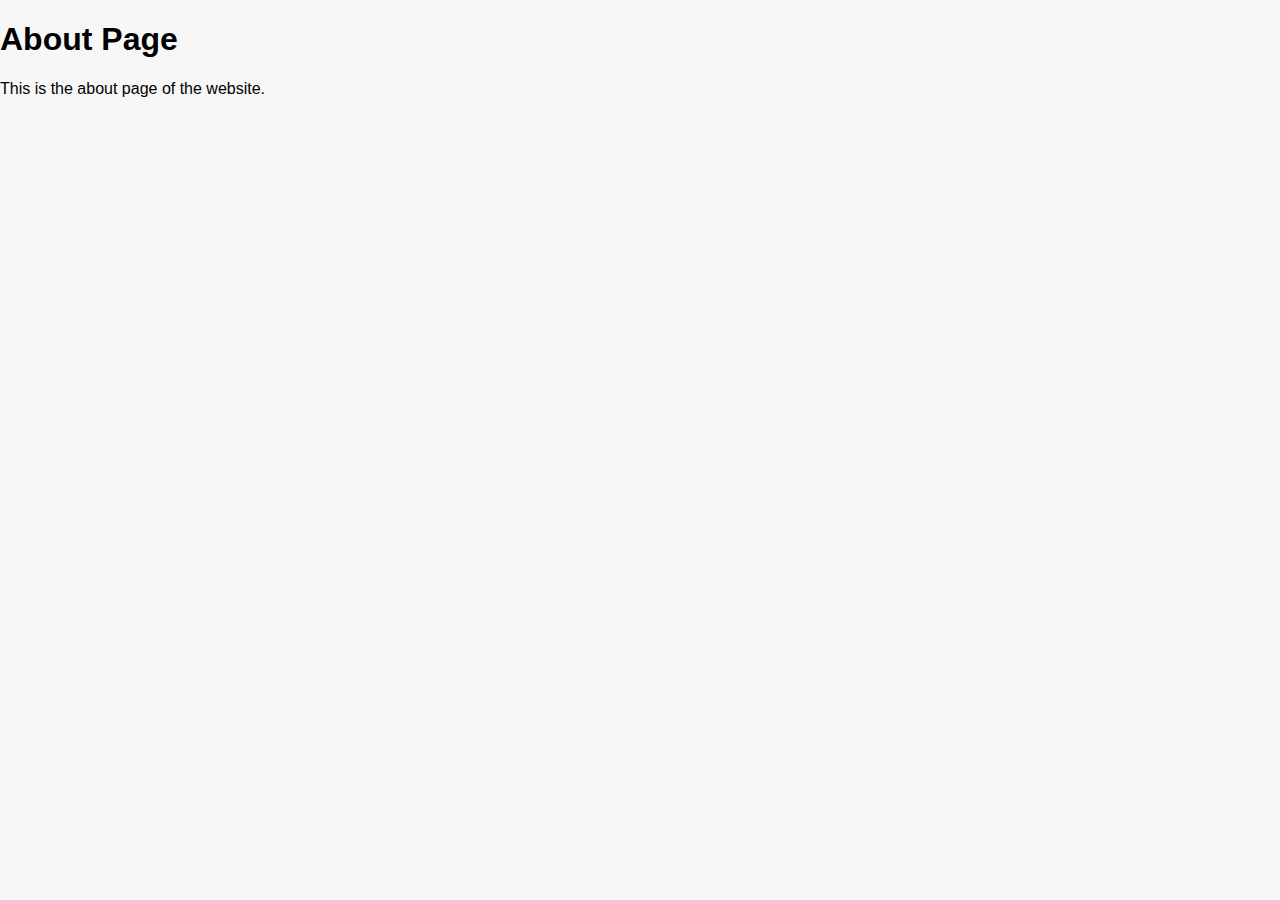
<file: about.html>
<!DOCTYPE html>
<html lang="en">
<head>
    <meta charset="UTF-8">
    <meta name="viewport" content="width=device-width, initial-scale=1.0">
    <title>About</title>
    <link rel="stylesheet" href="css/styles.css">
</head>
<body>
    <h1>About Page</h1>
    <p>This is the about page of the website.</p>

    <script src="js/script.js"></script>
</body>
</html>
</file>
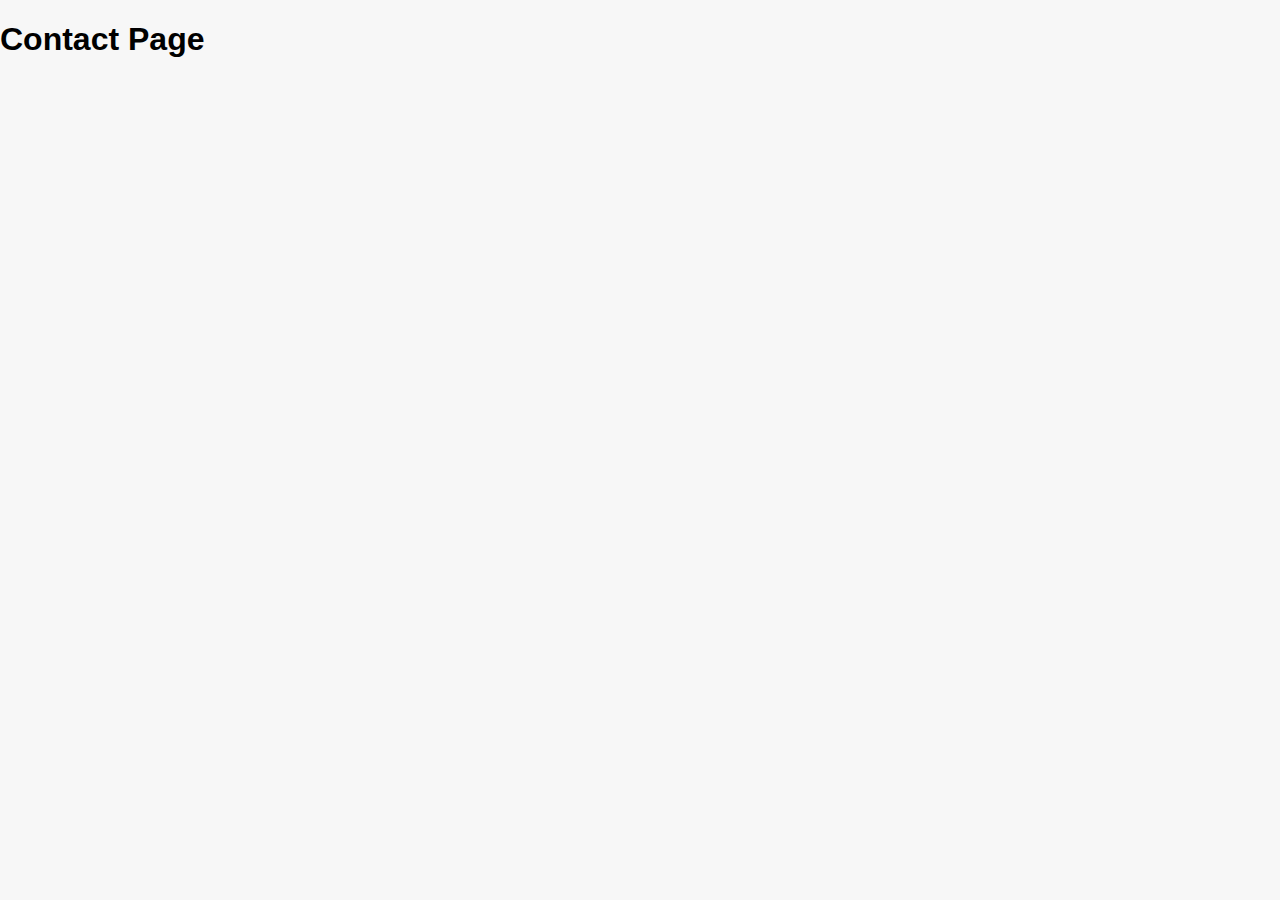
<file: contact.html>
<!DOCTYPE html>
<html lang="en">
<head>
    <meta charset="UTF-8">
    <meta name="viewport" content="width=device-width, initial-scale=1.0">
    <title>Contact</title>
    <link rel="stylesheet" href="css/styles.css">
</head>
<body>
    <h1>Contact Page</h1>
    <!-- Add your HTML content here -->

    <script src="js/script.js"></script>
</body>
</html>
</file>
<file: css/styles.css>
/* General Styling */
body {
    font-family: Arial, sans-serif;
    margin: 0;
    padding: 0;
    background-color: #F7F7F7;
}

header {
    background-color: #4B0082;
    color: white;
    padding: 20px;
    text-align: center;
}

header img {
    width: 100px;
    height: auto;
    margin-top: 10px;
}

nav {
    background-color: #4B0082;
    text-align: center;
}

nav ul {
    list-style: none;
    padding: 0;
    margin: 0;
}

nav ul li {
    display: inline;
    margin: 0 15px;
}

nav ul li a {
    color: white;
    text-decoration: none;
    font-size: 18px;
    padding: 10px 20px;
}

nav ul li a:hover {
    background-color: #FF4500;
    border-radius: 5px;
}

main {
    padding: 40px;
    max-width: 1200px;
    margin: auto;
}

h2 {
    color: #4B0082;
    text-align: center;
    margin-bottom: 20px;
}

.about-container, .service {
    display: flex;
    justify-content: space-between;
    align-items: center;
    margin-bottom: 40px;
}

.about-container img, .service img {
    width: 300px;
    height: auto;
    border-radius: 10px;
}

.service {
    border-bottom: 2px solid #4B0082;
    padding-bottom: 20px;
}

.service h3 {
    color: #FF4500;
}

footer {
    background-color: #4B0082;
    color: white;
    padding: 20px;
    text-align: center;
}

.footer-container p {
    margin: 5px 0;
}
</file>
